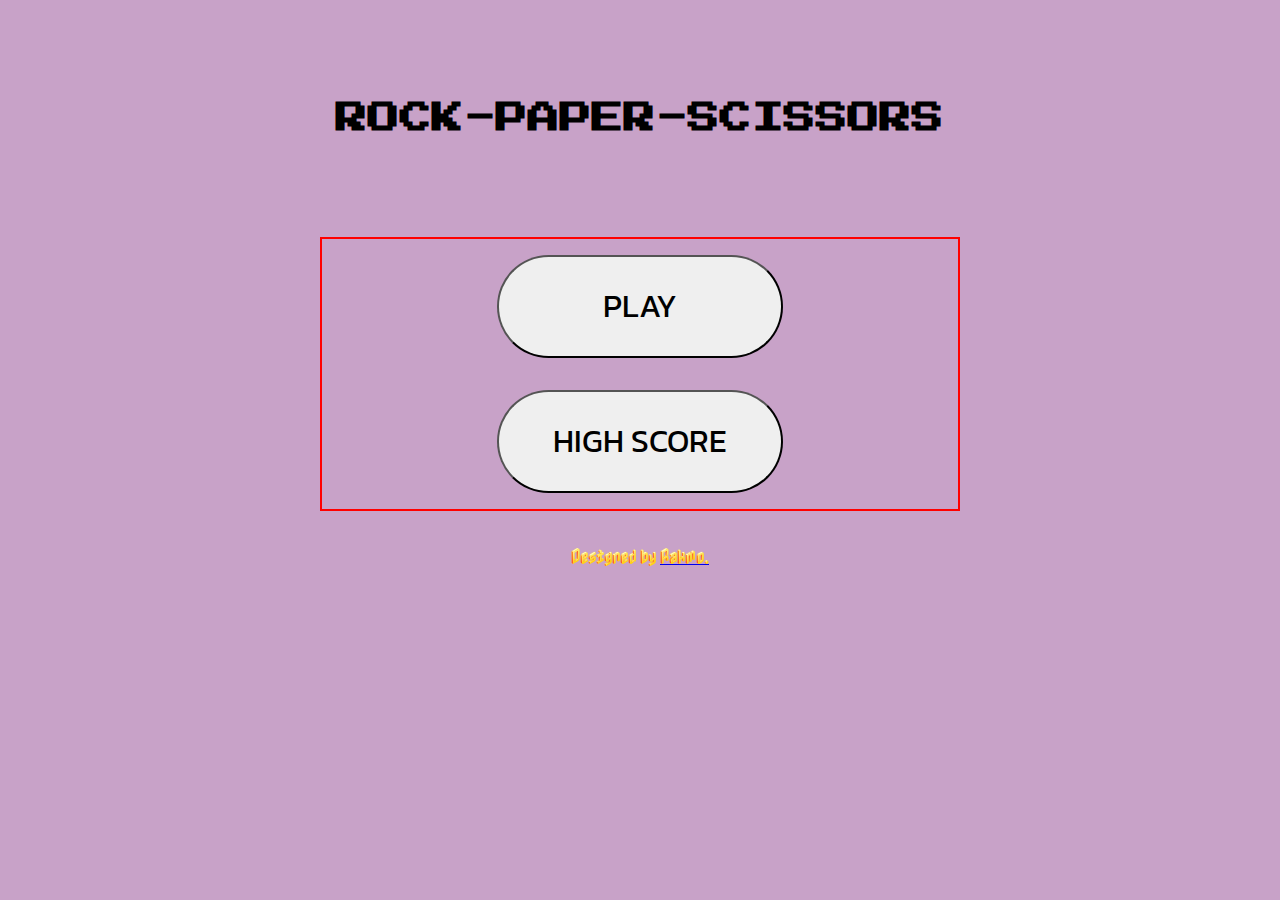
<file: Rock PaperScissors/RPS_home/home.html>
<!DOCTYPE html>
<html lang="en">
<head>
    <meta charset="UTF-8">
    <meta http-equiv="X-UA-Compatible" content="IE=edge">
    <meta name="viewport" content="width=device-width, initial-scale=1.0">
    
    <link rel="preconnect" href="https://fonts.gstatic.com" crossorigin>
<link href="https://fonts.googleapis.com/css2?family=Nabla&display=swap" rel="stylesheet">
<link rel="preconnect" href="https://fonts.googleapis.com">
<link rel="preconnect" href="https://fonts.gstatic.com" crossorigin>
<link href="https://fonts.googleapis.com/css2?family=Press+Start+2P&display=swap" rel="stylesheet">
<link rel="preconnect" href="https://fonts.googleapis.com">
<link rel="preconnect" href="https://fonts.gstatic.com" crossorigin>
<link href="https://fonts.googleapis.com/css2?family=Kanit&display=swap" rel="stylesheet"><link rel="stylesheet" href="./home.css">
   
<link rel="preconnect" href="https://fonts.googleapis.com">
<link rel="preconnect" href="https://fonts.gstatic.com" crossorigin>
<link href="https://fonts.googleapis.com/css2?family=Kanit&display=swap" rel="stylesheet"><title>MENU</title>
<body>
    <header>
        <h1>ROCK-PAPER-SCISSORS</h1>
    </header>
        <div class="main">
            <input type="button" value="PLAY" class="btns">
            <input type="button" value="HIGH SCORE" class="btns">
        </div>
        <footer>
           <p>Designed by <a href="www.google.com">Rakmo.</a></p>
        </footer>
</body>
</html>
</file>
<file: Rock PaperScissors/RPS_home/home.css>
:root{
    --imgh:.5rem;
    --imgw:.5rem;
    --font: 'Nabla', cursive;
    --txt:'Press Start 2P', cursive;
    
}

*{
    margin: auto;
    padding: auto;
    box-sizing: border-box;
}
body{
    background-color: #C8A2C8;
}
header{
    margin: 2em;
    text-align: center;
    padding: 4%;
    margin:4%;
    font-family: var(--txt);
    font-size: .5em;
}
header h1{
    font-size: 4em;
}
body{
     background-color: #C8A2C8;
}
.main{
    display: flex;
    flex-direction: column;
    justify-content: space-between;
    border: 2px solid red;
    /* padding: 5%;
    margin:5%; */
    margin-left: 25%;
    margin-right: 25%;
}
.main .btns{
    padding: 4%;
    margin-top: .5em;
    margin-bottom: .5em;
    width: 45%;
    border-radius:10em;  
    text-align: center;
    font-size: 2em;
    font-family: 'Kanit', sans-serif;

}
footer{
    text-align: center;
    font-family: var(--font);
    margin-top: 2em;
    margin-bottom: 0;

}
</file>
